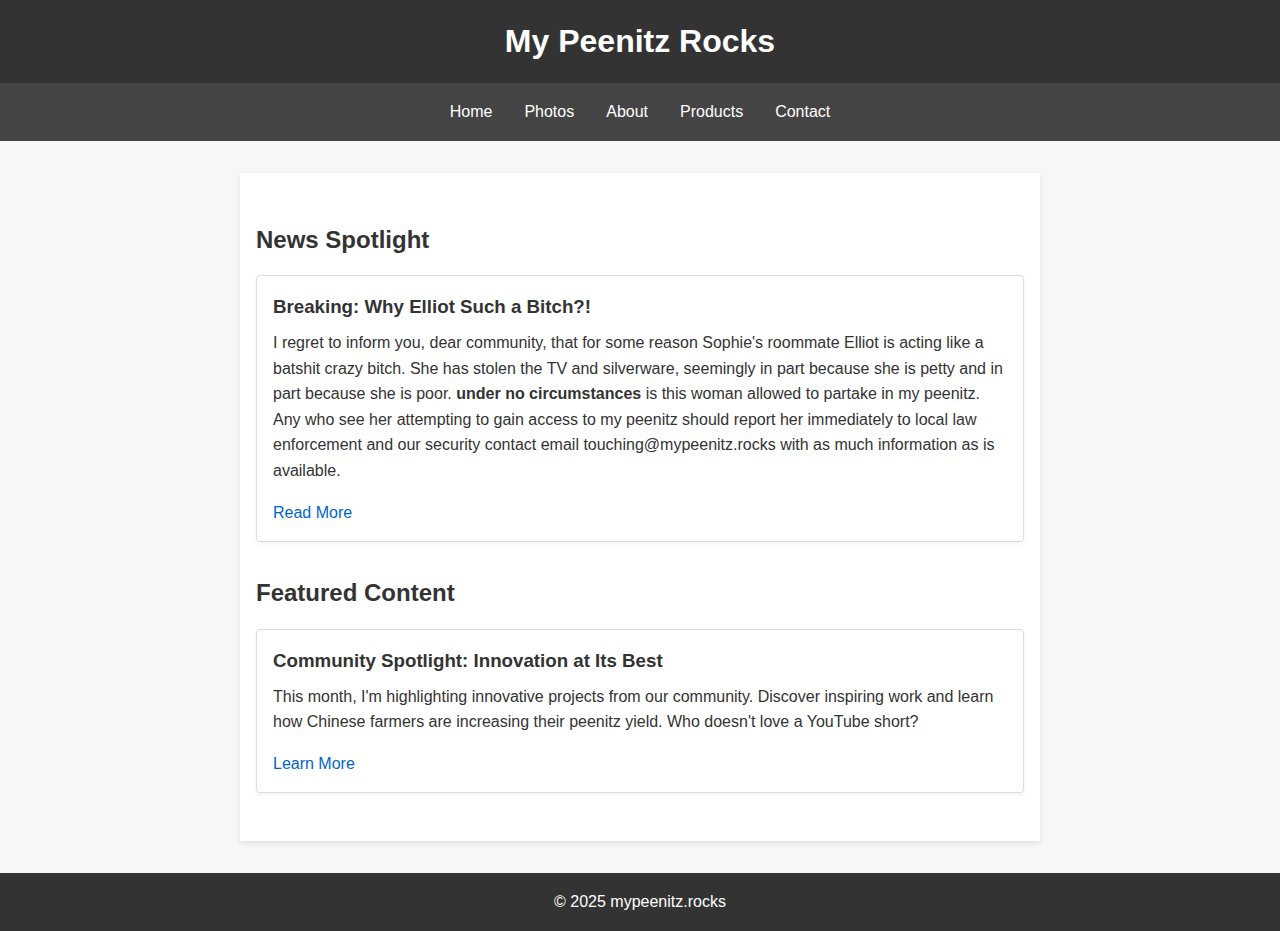
<file: index.html>
<!DOCTYPE html>
<html lang="en">
<head>
  <meta charset="UTF-8" />
  <meta name="viewport" content="width=device-width, initial-scale=1.0" />
  <title>Welcome to mypeenitz.rocks</title>
  <link rel="stylesheet" href="styles.css">
  <!-- Optional additional styles for sections -->
  <style>
    .section-content {
      margin: 2rem 0;
    }
    .section-content h2 {
      margin-bottom: 1rem;
    }
    .section-content article {
      background: #fff;
      padding: 1rem;
      border: 1px solid #ddd;
      border-radius: 4px;
      box-shadow: 0 2px 5px rgba(0,0,0,0.05);
    }
    .section-content article h3 {
      margin-bottom: 0.5rem;
    }
    .section-content article p {
      margin-bottom: 1rem;
    }
    .read-more {
      color: #0066cc;
      text-decoration: none;
    }
    .read-more:hover {
      text-decoration: underline;
    }
  </style>
</head>
<body>
  <header>
    <h1>My Peenitz Rocks</h1>
  </header>
  
  <nav>
    <a href="index.html">Home</a>
    <a href="photos.html">Photos</a>
    <a href="about.html">About</a>
    <a href="products.html">Products</a>
    <a href="contact.html">Contact</a>
  </nav>
  
  <div class="container">
    <!-- News Spotlight Section -->
    <section class="section-content" id="news-spotlight">
      <h2>News Spotlight</h2>
      <article>
        <h3>Breaking: Why Elliot Such a Bitch?!</h3>
        <p>I regret to inform you, dear community, that for some reason Sophie's roommate Elliot is acting like a batshit crazy bitch. She has stolen the TV and silverware, seemingly in part because she is petty and in part because she is poor. <strong>under no circumstances</strong> is this woman allowed to partake in my peenitz. Any who see her attempting to gain access to my peenitz should report her immediately to local law enforcement and our security contact email touching@mypeenitz.rocks with as much information as is available.</strong></p>
        <a href="https://yikyak.com" class="read-more">Read More</a>
      </article>
    </section>
    
    <!-- Featured Content Section -->
    <section class="section-content" id="featured-content">
      <h2>Featured Content</h2>
      <article>
        <h3>Community Spotlight: Innovation at Its Best</h3>
        <p>This month, I'm highlighting innovative projects from our community. Discover inspiring work and learn how Chinese farmers are increasing their peenitz yield. Who doesn't love a YouTube short?</p>
        <a href="https://www.youtube.com/watch?v=H23RDsR9fGo" class="read-more">Learn More</a>
      </article>
    </section>
  </div>
  
  <footer>
    &copy; 2025 mypeenitz.rocks
  </footer>
</body>
</html>
</file>
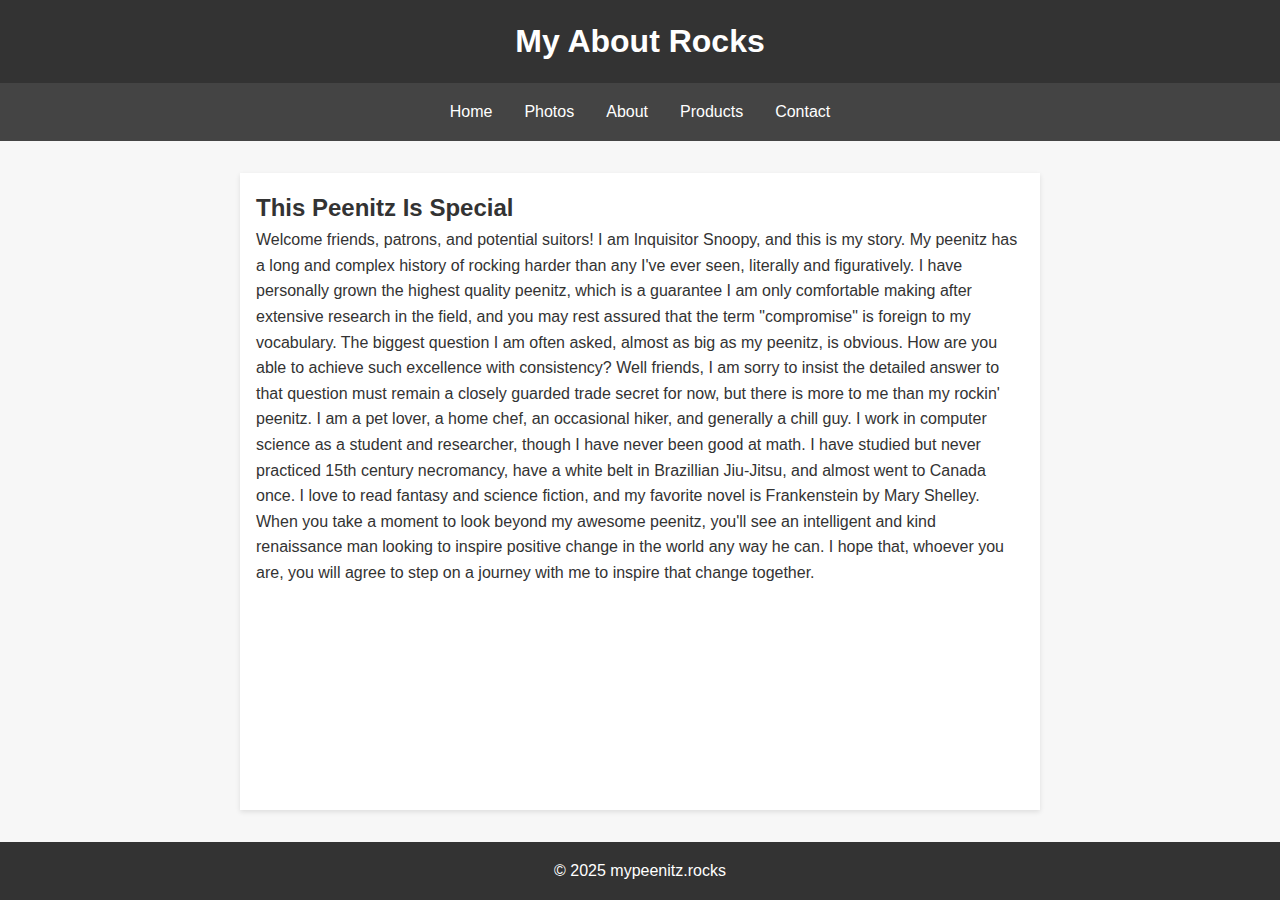
<file: about.html>
<!DOCTYPE html>
<html lang="en">
<head>
  <meta charset="UTF-8" />
  <meta name="viewport" content="width=device-width, initial-scale=1.0" />
  <title>About - mypeenitz.rocks</title>
  <link rel="stylesheet" href="styles.css">
</head>
<body>
  <header>
    <h1>My About Rocks</h1>
  </header>
  
  <nav>
    <a href="index.html">Home</a>
    <a href="photos.html">Photos</a>
    <a href="about.html">About</a>
    <a href="products.html">Products</a>
    <a href="contact.html">Contact</a>
  </nav>
  
  <div class="container">
    <section>
      <h2>This Peenitz Is Special</h2>
      <p>Welcome friends, patrons, and potential suitors! I am Inquisitor Snoopy, and this is my story. My peenitz has a long and complex history of rocking harder than any I've ever seen, literally and figuratively. I have personally grown the highest quality peenitz, which is a guarantee I am only comfortable making after extensive research in the field, and you may rest assured that the term "compromise" is foreign to my vocabulary. The biggest question I am often asked, almost as big as my peenitz, is obvious. How are you able to achieve such excellence with consistency? Well friends, I am sorry to insist the detailed answer to that question must remain a closely guarded trade secret for now, but there is more to me than my rockin' peenitz. I am a pet lover, a home chef, an occasional hiker, and generally a chill guy. I work in computer science as a student and researcher, though I have never been good at math. I have studied but never practiced 15th century necromancy, have a white belt in Brazillian Jiu-Jitsu, and almost went to Canada once. I love to read fantasy and science fiction, and my favorite novel is Frankenstein by Mary Shelley. When you take a moment to look beyond my awesome peenitz, you'll see an intelligent and kind renaissance man looking to inspire positive change in the world any way he can. I hope that, whoever you are, you will agree to step on a journey with me to inspire that change together.</p>
    </section>
  </div>
  
  <footer>
    &copy; 2025 mypeenitz.rocks
  </footer>
</body>
</html>
</file>
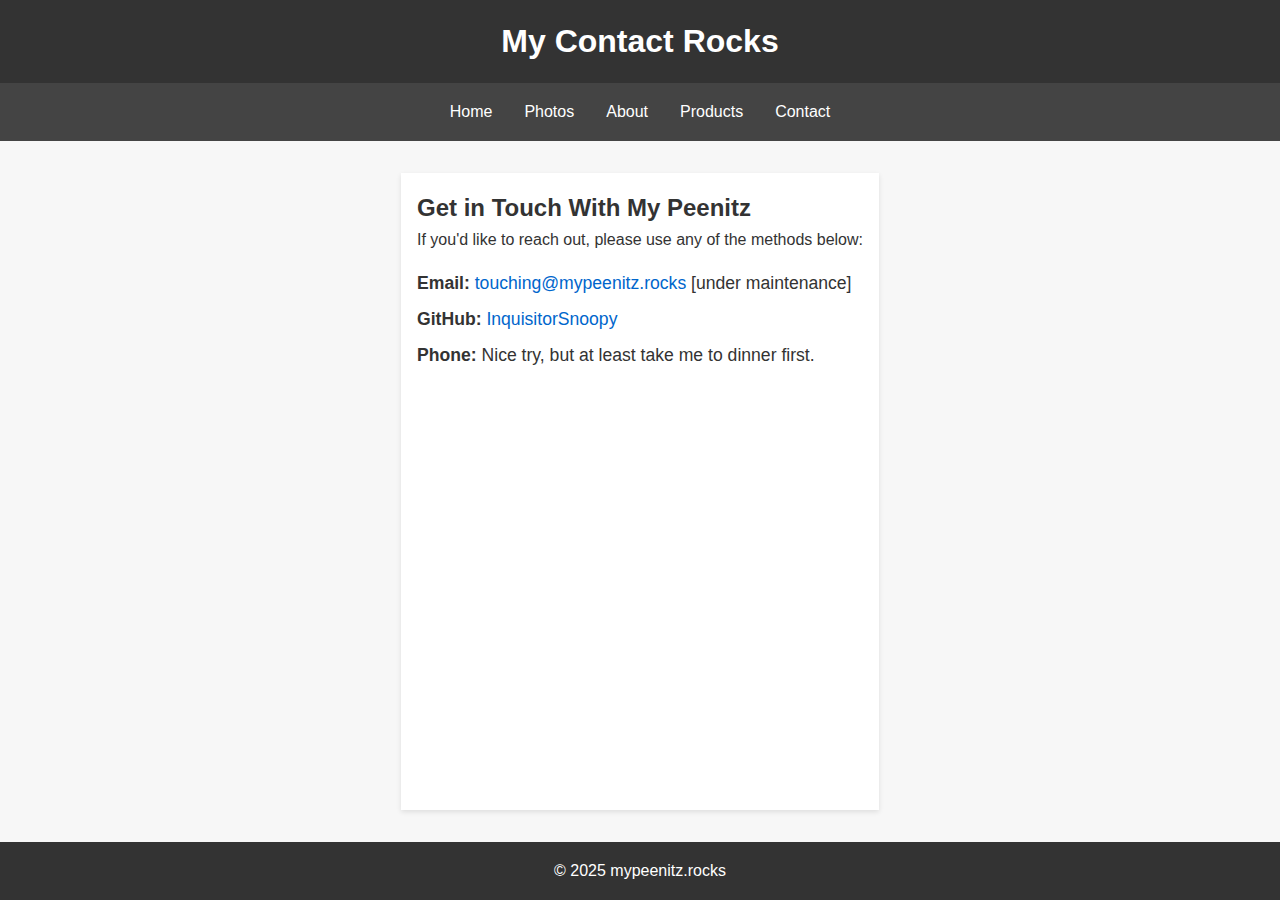
<file: contact.html>
<!DOCTYPE html>
<html lang="en">
<head>
  <meta charset="UTF-8" />
  <meta name="viewport" content="width=device-width, initial-scale=1.0" />
  <title>Contact - mypeenitz.rocks</title>
  <link rel="stylesheet" href="styles.css">
  <!-- Additional styles for the contact info -->
  <style>
    .contact-info {
      list-style-type: none;
      padding: 0;
      margin: 1rem 0;
      font-size: 1.1rem;
    }
    .contact-info li {
      margin-bottom: 0.5rem;
    }
    .contact-info a {
      color: #0066cc;
      text-decoration: none;
    }
    .contact-info a:hover {
      text-decoration: underline;
    }
  </style>
</head>
<body>
  <header>
    <h1>My Contact Rocks</h1>
  </header>
  
  <nav>
    <a href="index.html">Home</a>
    <a href="photos.html">Photos</a>
    <a href="about.html">About</a>
    <a href="products.html">Products</a>
    <a href="contact.html">Contact</a>
  </nav>
  
  <div class="container">
    <section>
      <h2>Get in Touch With My Peenitz</h2>
      <p>If you'd like to reach out, please use any of the methods below:</p>
      <ul class="contact-info">
        <li>
          <strong>Email:</strong> 
          <a href="mailto:touching@mypeenitz.rocks">touching@mypeenitz.rocks</a> [under maintenance]
        </li>
        <li>
          <strong>GitHub:</strong> 
          <a href="https://github.com/InquisitorSnoopy" target="_blank" rel="noopener noreferrer">
            InquisitorSnoopy
          </a>
        </li>
        <li>
          <strong>Phone:</strong> 
          Nice try, but at least take me to dinner first.
        </li>
      </ul>
    </section>
  </div>
  
  <footer>
    &copy; 2025 mypeenitz.rocks
  </footer>
</body>
</html>
</file>
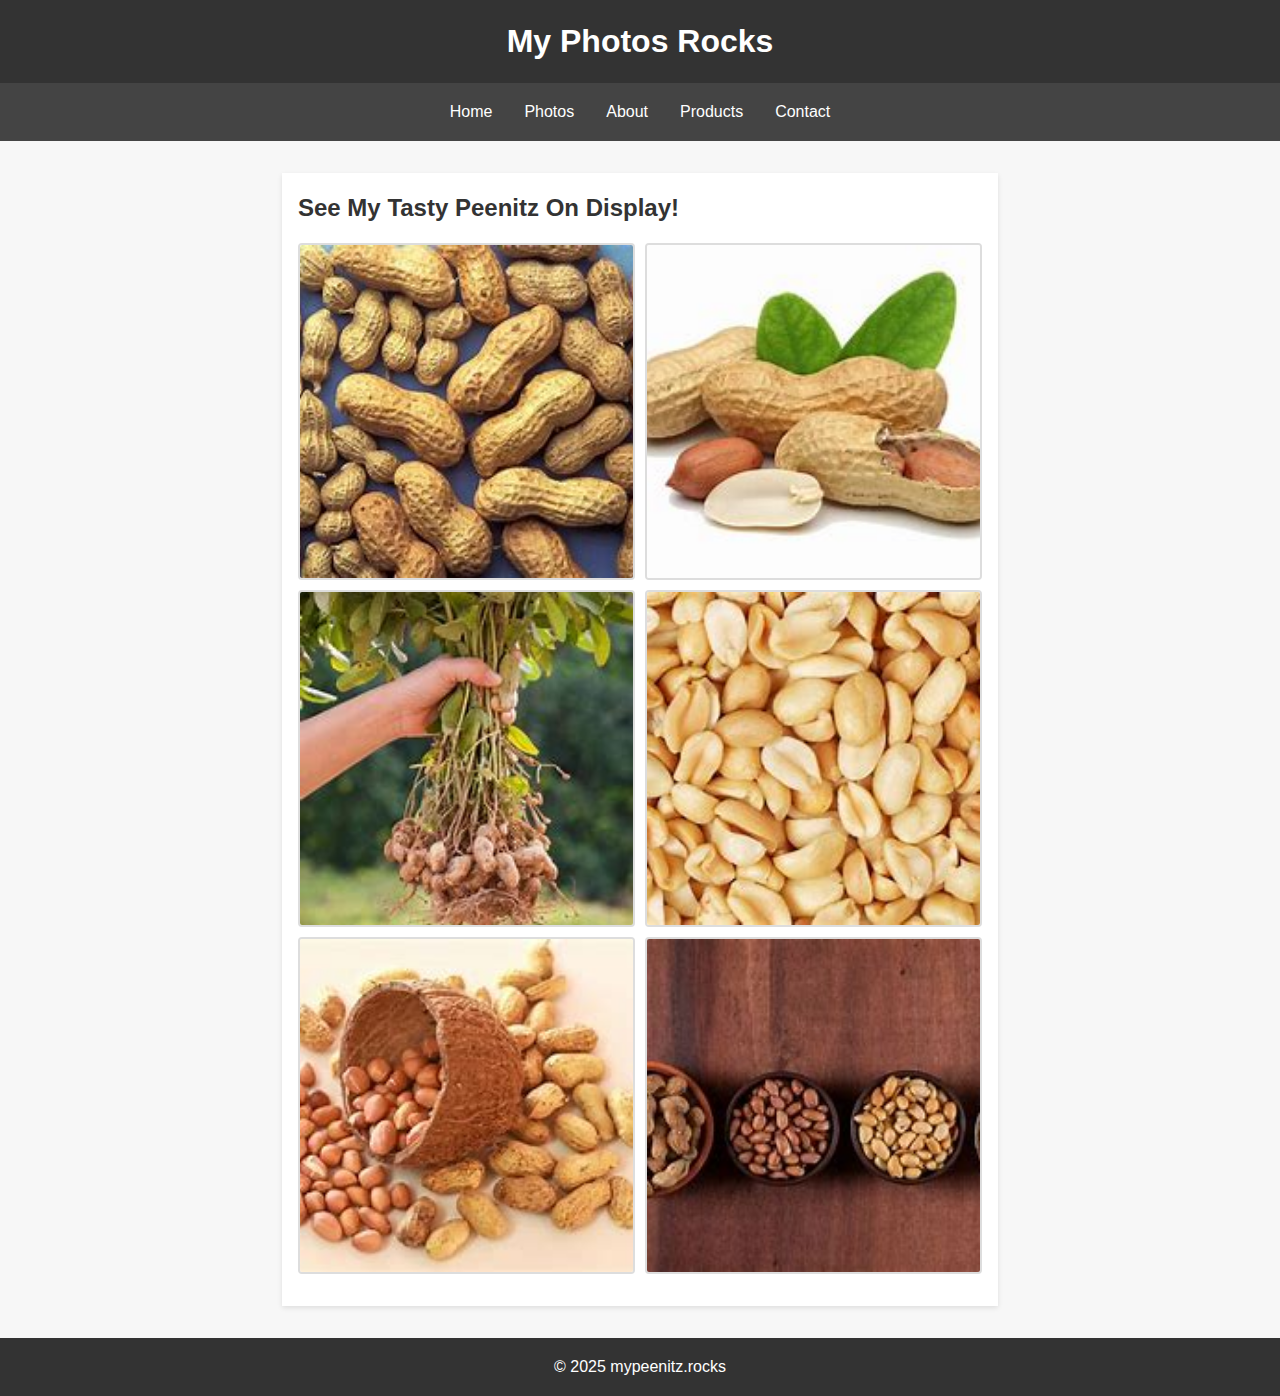
<file: photos.html>
<!DOCTYPE html>
<html lang="en">
<head>
  <meta charset="UTF-8" />
  <meta name="viewport" content="width=device-width, initial-scale=1.0" />
  <title>Photos - mypeenitz.rocks</title>
  <link rel="stylesheet" href="styles.css">

</head>
<body>
  <header>
    <h1>My Photos Rocks</h1>
  </header>
  
  <nav>
    <a href="index.html">Home</a>
    <a href="photos.html">Photos</a>
    <a href="about.html">About</a> 
    <a href="products.html">Products</a>
    <a href="contact.html">Contact</a>
  </nav>
  
  <div class="container">
    <section>
      <h2>See My Tasty Peenitz On Display!</h2>
      <div class="gallery">
        <img src="resources/photo1.jpg" alt="Photo 1">
        <img src="resources/photo2.jpg" alt="Photo 2">
        <img src="resources/photo3.jpg" alt="Photo 3">
        <img src="resources/photo4.jpg" alt="Photo 4">
        <img src="resources/photo5.jpg" alt="Photo 5">
        <img src="resources/photo6.jpg" alt="Photo 6">
      </div>
    </section>
  </div>
  
  <footer>
    &copy; 2025 mypeenitz.rocks
  </footer>
</body>
</html>
</file>
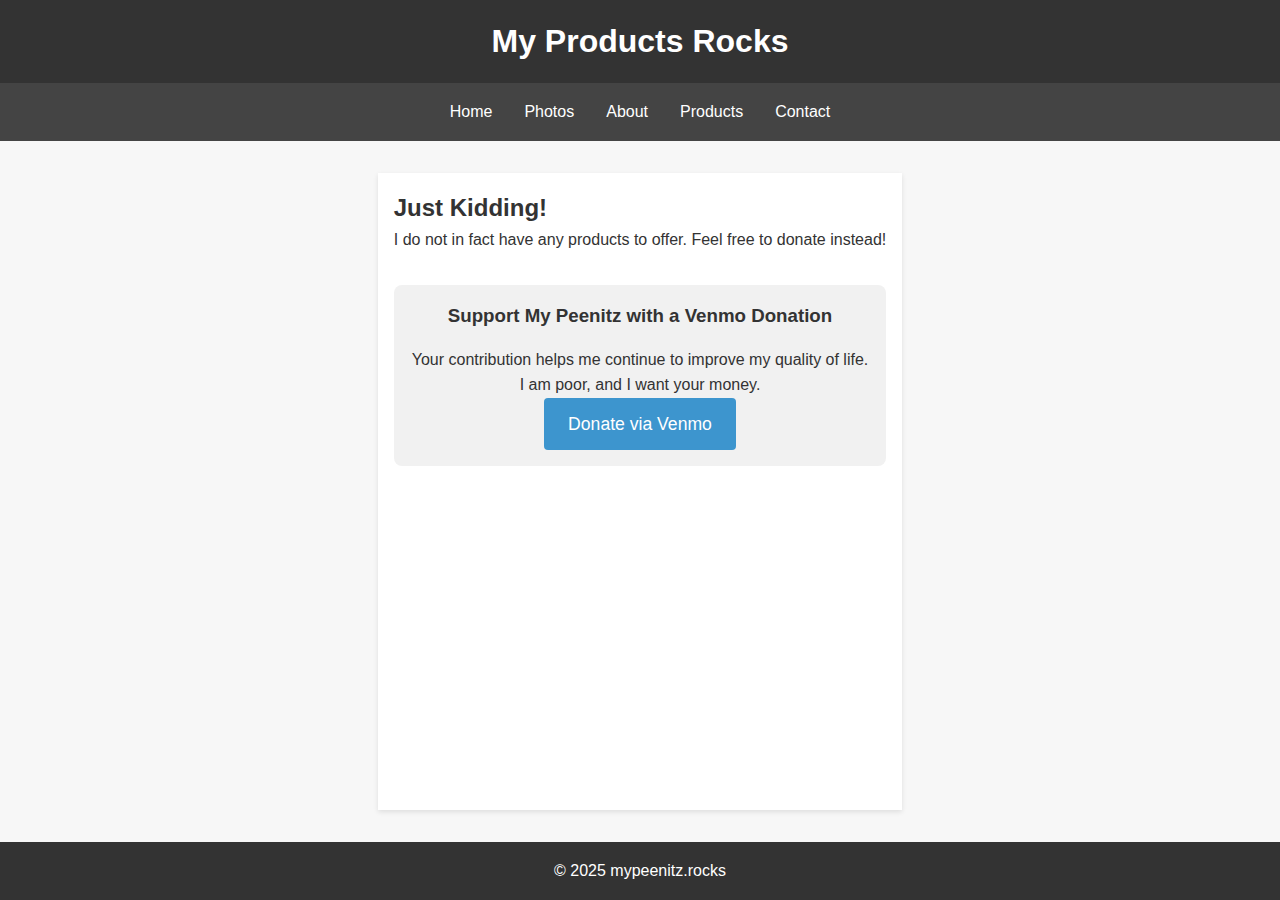
<file: products.html>
<!DOCTYPE html>
<html lang="en">
<head>
  <meta charset="UTF-8" />
  <meta name="viewport" content="width=device-width, initial-scale=1.0" />
  <title>Products - mypeenitz.rocks</title>
  <link rel="stylesheet" href="styles.css">
  <!-- Donation-specific styles (optional: you can move these to styles.css) -->
  <style>
    .donation-section {
      margin-top: 2rem;
      text-align: center;
      padding: 1rem;
      background-color: #f1f1f1;
      border-radius: 8px;
    }
    .donation-section h3 {
      margin-bottom: 1rem;
    }
    .venmo-button {
      background-color: #3D95CE;
      color: #fff;
      padding: 0.75rem 1.5rem;
      border: none;
      border-radius: 4px;
      font-size: 1.1rem;
      text-decoration: none;
      display: inline-block;
      transition: background-color 0.3s ease;
    }
    .venmo-button:hover {
      background-color: #337ab7;
    }
    /* Optional: Style for a Venmo QR code if you have one */
    .venmo-qr {
      max-width: 200px;
      margin-top: 1rem;
      border: 2px solid #ddd;
      border-radius: 4px;
    }
  </style>
</head>
<body>
  <header>
    <h1>My Products Rocks</h1>
  </header>
  
  <nav>
    <a href="index.html">Home</a>
    <a href="photos.html">Photos</a>
    <a href="about.html">About</a>
    <a href="products.html">Products</a>
    <a href="contact.html">Contact</a>
  </nav>
  
  <div class="container">
    <section>
      <h2>Just Kidding!</h2>
      <p>I do not in fact have any products to offer. Feel free to donate instead!</p>
    </section>
    
    <section class="donation-section">
      <h3>Support My Peenitz with a Venmo Donation</h3>
      <p>Your contribution helps me continue to improve my quality of life.</p>
      <p>I am poor, and I want your money.</p>
      <a href="https://venmo.com/GreatIdea" target="_blank" rel="noopener noreferrer" class="venmo-button">
        Donate via Venmo
      </a>
      <!-- Optional: Uncomment below to display a Venmo QR code image -->
      <!--
      <div>
        <img src="resources/venmo-qr.png" alt="Donate via Venmo QR Code" class="venmo-qr">
      </div>
      -->
    </section>
  </div>
  
  <footer>
    &copy; 2025 mypeenitz.rocks
  </footer>
</body>
</html>
</file>
<file: styles.css>
/* Reset & Basic Styles */
* {
    margin: 0;
    padding: 0;
    box-sizing: border-box;
  }
  
  html, body {
    height: 100%;
  }
  
  body {
    font-family: Arial, sans-serif;
    background-color: #f7f7f7;
    color: #333;
    line-height: 1.6;
    display: flex;
    flex-direction: column;
  }
  
  header {
    background-color: #333;
    color: #fff;
    padding: 1rem;
    text-align: center; /* This centers the text */
  }
  
  
  nav {
    background-color: #444;
    display: flex;
    justify-content: center;
  }
  
  nav a {
    color: #fff;
    padding: 1rem;
    text-decoration: none;
    transition: background-color 0.3s;
  }
  
  nav a:hover {
    background-color: #555;
  }
  
  .container {
    max-width: 800px;
    margin: 2rem auto;
    padding: 1rem;
    background-color: #fff;
    box-shadow: 0 2px 5px rgba(0,0,0,0.1);
    flex: 1;
  }
  
  footer {
    background-color: #333;
    color: #fff;
    text-align: center;
    padding: 1rem;
  }

  .gallery {
    display: grid;
    grid-template-columns: repeat(2, 1fr);
    grid-template-rows: repeat(3, 1fr);
    gap: 10px;
    margin: 1rem 0;
  }
  
  .gallery img {
    width: 100%;
    aspect-ratio: 1 / 1;
    object-fit: cover;
    display: block;
    border: 2px solid #ddd;
    border-radius: 4px;
  }
</file>
